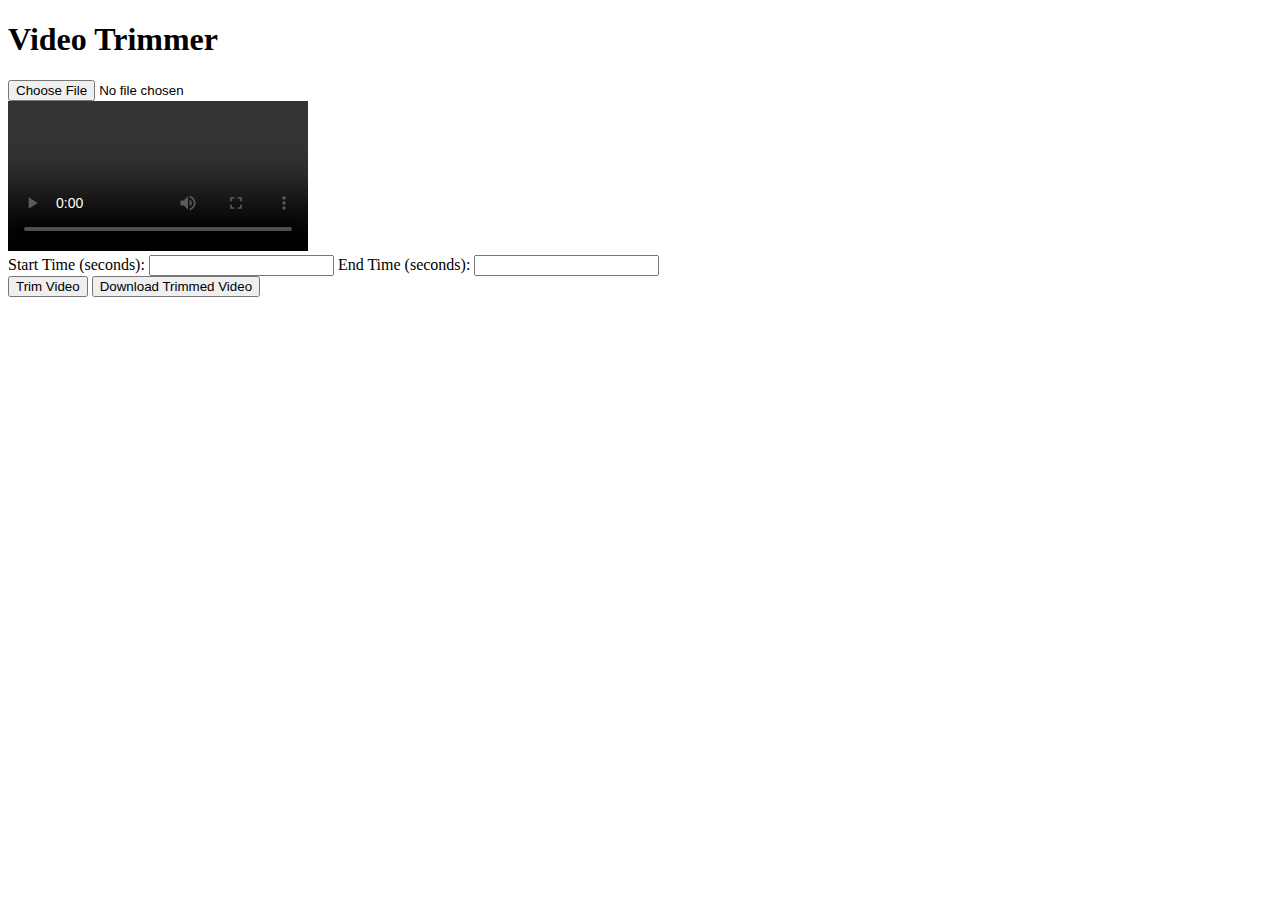
<file: videotrimmer.html>
<!DOCTYPE html>
<html lang="en">
<head>
  <meta charset="UTF-8">
  <meta name="viewport" content="width=device-width, initial-scale=1.0">
  <link rel="stylesheet" src="styles.css">
  <title>Video Trimmer with Separate Buttons</title>
</head>
<body>
  <h1>Video Trimmer</h1>
  <input type="file" id="videoInput" accept="video/*">
  <br>
  <video id="video" controls></video>
  <br>
  <label>
    Start Time (seconds): 
    <input type="number" id="startTime" min="0">
  </label>
  <label>
    End Time (seconds): 
    <input type="number" id="endTime" min="0">
  </label>
  <br>
  <button onclick="trimVideo()">Trim Video</button>
  <button onclick="downloadTrimmedVideo()">Download Trimmed Video</button>
  <script src="script.js"></script>
</body>
</html>
</file>
